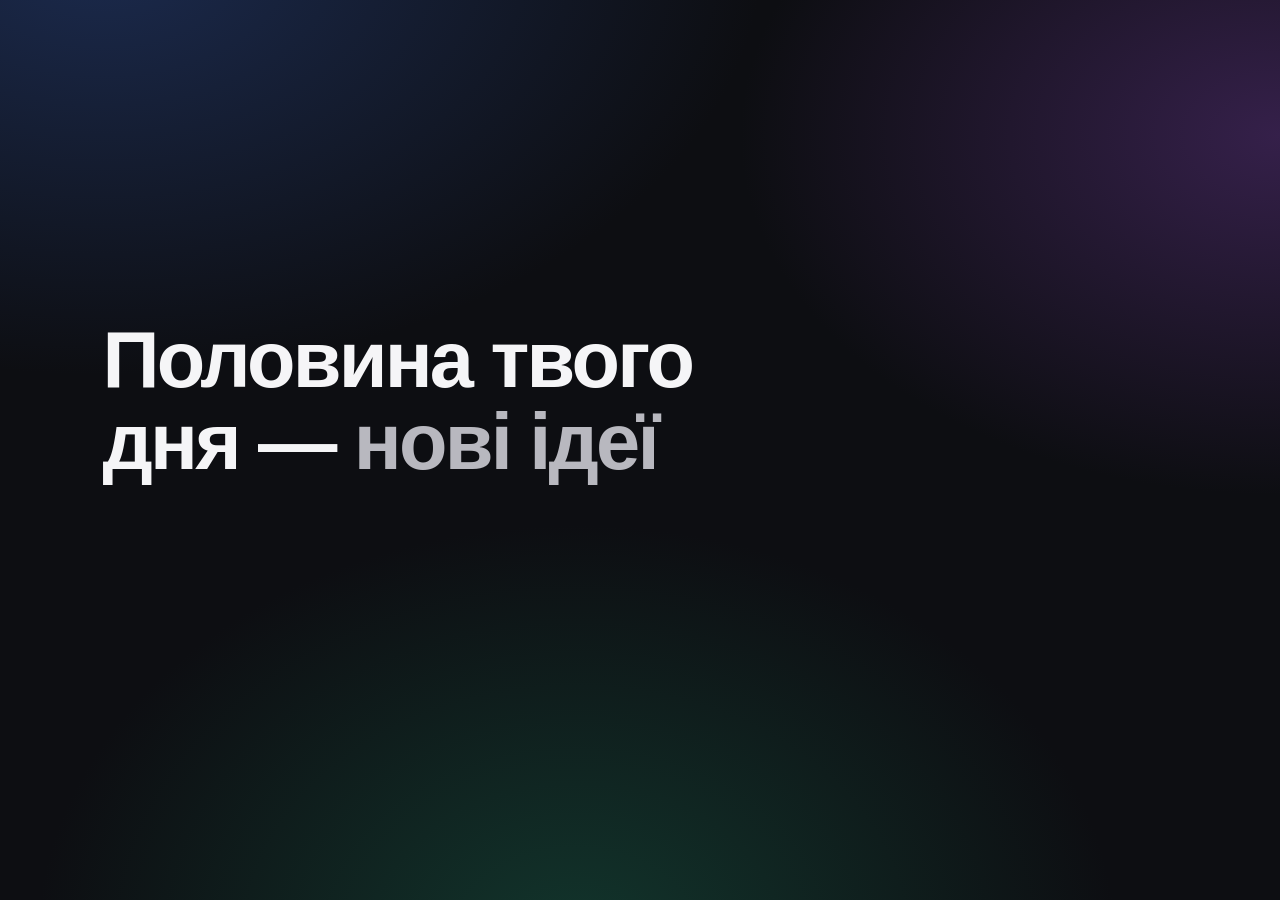
<file: demo/scenes.html>
<!doctype html>
<html lang="uk" translate="no">
<head>
<meta charset="utf-8">
<meta name="google" content="notranslate">
<meta name="viewport" content="width=device-width, initial-scale=1">
<title>SockLock Variants demo scenes</title>
<style>
:root {
  --bg: #0d0e12; --ink: #f5f5f7; --muted: #b8b8bf; --hair: rgba(255,255,255,.1);
  --glass: rgba(40,42,50,.55); --stroke: rgba(255,255,255,.1);
  --accent: #2f8cff; --new: rgba(47,140,255,.32); --warn: #ff6b5e; --warn-bg: rgba(255,107,94,.18);
  --ok: #3ddc97; --gold: #ffc400;
  --sans: -apple-system, BlinkMacSystemFont, "SF Pro Display", "Inter", "Segoe UI", Roboto, sans-serif;
  --mono: ui-monospace, "SF Mono", Menlo, Consolas, monospace;
}
* { box-sizing: border-box; }
html, body { margin: 0; height: 100%; overflow: hidden; }
body {
  font-family: var(--sans); color: var(--ink); -webkit-font-smoothing: antialiased;
  background:
    radial-gradient(1100px 700px at 8% -5%, #1b2a4d, transparent 60%),
    radial-gradient(900px 600px at 100% 15%, #35204a, transparent 60%),
    radial-gradient(900px 700px at 45% 105%, #12352c, transparent 60%),
    var(--bg);
}
.scene { position: absolute; inset: 0; display: none; padding: 7vh 8vw; }
.scene.on { display: flex; }
.glass { background: var(--glass); border: 1px solid var(--stroke); border-radius: 22px;
  backdrop-filter: blur(24px) saturate(160%); box-shadow: 0 24px 60px rgba(0,0,0,.35); }
.fade { opacity: 0; transform: translateY(14px); transition: opacity .7s ease, transform .7s ease; }
.fade.in { opacity: 1; transform: none; }
.muted { color: var(--muted); }

/* 1 + 4 + 13: type-led */
.center { flex-direction: column; justify-content: center; align-items: flex-start; }
.big { font-size: clamp(44px, 6.2vw, 96px); line-height: 1.04; font-weight: 700; letter-spacing: -.035em; margin: 0; max-width: 15ch; }
.big .strike { position: relative; color: var(--muted); }
.big .strike::after { content: ""; position: absolute; left: 0; top: 54%; height: .08em; width: 0; background: var(--warn); transition: width .9s ease; }
.big .strike.on::after { width: 100%; }
.sub { font-size: clamp(20px, 2vw, 30px); color: var(--muted); margin: 28px 0 0; max-width: 40ch; line-height: 1.35; }

/* 2: designer's day */
.day { flex-direction: column; gap: 4vh; justify-content: center; }
.day h2 { font-size: 40px; margin: 0; letter-spacing: -.02em; }
.timeline { padding: 28px 32px; }
.hours { display: grid; grid-template-columns: repeat(10, 1fr); color: var(--muted); font: 15px var(--mono); margin-bottom: 12px; }
.track { position: relative; height: 64px; border-radius: 14px; background: rgba(255,255,255,.06); overflow: hidden; }
.fill { position: absolute; left: 0; top: 0; bottom: 0; width: 0; background: linear-gradient(90deg, #ff6b5e, #ff9f6b);
  display: flex; align-items: center; padding-left: 20px; font-weight: 650; font-size: 20px; white-space: nowrap; color: #2a0d08; }
.flabel { position: absolute; left: 20px; top: 0; bottom: 0; display: flex; align-items: center; font-weight: 650; font-size: 20px; color: #fff; text-shadow: 0 1px 6px rgba(0,0,0,.45); }
.rest { position: absolute; left: 50%; right: 0; top: 0; bottom: 0; display: flex; align-items: center; padding-left: 20px;
  color: var(--muted); font-size: 18px; border-left: 2px dashed var(--hair); opacity: 0; transition: opacity .6s; }
.clock { font: 700 64px var(--sans); font-variant-numeric: tabular-nums; letter-spacing: -.02em; }
.work { display: grid; grid-template-columns: 1.4fr 1fr; gap: 28px; }
.script { padding: 26px 30px; font: 19px/1.7 var(--mono); }
.script .seg { color: var(--muted); }
.script .hook { background: var(--warn-bg); border-radius: 6px; padding: 1px 6px; }
.caret { display: inline-block; width: 2px; height: 1.1em; background: var(--ink); vertical-align: -3px; animation: blink 1s steps(1) infinite; }
@keyframes blink { 50% { opacity: 0; } }
.counter { padding: 26px 30px; display: flex; flex-direction: column; gap: 14px; justify-content: center; }
.counter .n { font: 700 72px var(--sans); font-variant-numeric: tabular-nums; }
.counter .l { font-size: 20px; color: var(--muted); }
.checks { display: flex; gap: 10px; flex-wrap: wrap; }
.chip { font-size: 15px; padding: 6px 12px; border-radius: 999px; background: rgba(255,255,255,.08); }

/* 3: capacity */
.cap { flex-direction: column; justify-content: center; gap: 5vh; }
.mods { display: flex; align-items: baseline; gap: 36px; }
.mods .n { font: 800 128px/1 var(--sans); font-variant-numeric: tabular-nums; letter-spacing: -.04em; }
.mods .need { color: var(--warn); }
.mods .l { font-size: 22px; color: var(--muted); display: block; margin-top: 8px; }
.arrow { font-size: 64px; color: var(--muted); }
.bars { padding: 28px 32px; display: grid; gap: 18px; }
.bar { display: grid; grid-template-columns: 250px 1fr 140px; align-items: center; gap: 20px; font-size: 19px; }
.bar .t { position: relative; height: 34px; border-radius: 10px; background: rgba(255,255,255,.05); }
.bar .v { position: absolute; left: 0; top: 0; bottom: 0; width: 0; border-radius: 10px; transition: width 1.4s cubic-bezier(.2,.7,.2,1); background: var(--accent); }
.bar .v.over { background: linear-gradient(90deg, var(--accent) 0 var(--norm), var(--warn) var(--norm)); }
.bar .num { font: 650 22px var(--sans); font-variant-numeric: tabular-nums; text-align: right; }
.norm { position: absolute; top: -10px; bottom: -10px; width: 2px; background: var(--ink); left: 50.9%; }
.norm::after { content: "норма 1008 год"; position: absolute; top: -26px; left: -60px; width: 140px; text-align: center; font-size: 14px; color: var(--muted); }
.legend { display: flex; align-items: center; gap: 10px; color: var(--muted); font-size: 16px; padding-left: 270px; }
.sw { width: 14px; height: 14px; border-radius: 4px; display: inline-block; margin-left: 14px; }
.verdict { font-size: 34px; font-weight: 650; letter-spacing: -.02em; }
.verdict b { color: var(--warn); }

/* 4: product */
.brand { display: flex; align-items: center; gap: 22px; margin-bottom: 26px; }
.logo { width: 84px; height: 84px; border-radius: 22px; background: linear-gradient(140deg, #2f8cff, #7b5cff);
  display: grid; place-items: center; box-shadow: 0 18px 40px rgba(47,140,255,.35); }
.logo svg { width: 48px; height: 48px; }

/* 12: impact */
.impact { flex-direction: column; justify-content: center; gap: 4vh; }
.rows { display: grid; gap: 14px; }
.ba { display: grid; grid-template-columns: 380px 170px 60px 170px; align-items: baseline; gap: 18px; padding: 18px 28px; font-size: 22px; }
.ba .was { font: 600 34px var(--sans); font-variant-numeric: tabular-nums; color: var(--muted); text-decoration: line-through; text-decoration-color: var(--warn); }
.ba .now { font: 750 42px var(--sans); font-variant-numeric: tabular-nums; color: var(--ok); }
.ba .ar { color: var(--muted); font-size: 30px; }
.egp { display: flex; align-items: baseline; gap: 26px; }
.egp .n { font: 800 110px/1 var(--sans); letter-spacing: -.045em; color: var(--ok); }
.egp .l { font-size: 26px; color: var(--muted); max-width: 32ch; }
.facts { display: flex; gap: 14px; flex-wrap: wrap; }
.facts .chip { font-size: 19px; padding: 10px 18px; }
</style>
</head>
<body>

<!-- 1 -->
<section class="scene center" data-s="1">
  <h1 class="big fade" id="s1a">Половина твого дня — <span class="strike" id="s1s">нові ідеї</span></h1>
  <p class="sub fade" id="s1b">Насправді — переписування одного й того ж скрипту переможця.</p>
</section>

<!-- 2 -->
<section class="scene day" data-s="2">
  <h2 class="fade" id="s2h">Робочий день motion-дизайнера</h2>
  <div class="glass timeline fade" id="s2t">
    <div class="hours"><span>09</span><span>10</span><span>11</span><span>12</span><span>13</span><span>14</span><span>15</span><span>16</span><span>17</span><span>18</span></div>
    <div class="track">
      <div class="fill" id="s2f"></div>
      <div class="flabel">Переписую хуки, перші фрази, текст на екрані</div>
      <div class="rest" id="s2r">Монтаж — коли залишиться час</div>
    </div>
  </div>
  <div class="work fade" id="s2w">
    <div class="glass script">
      <div><span class="seg">HOOK 0–2.5s</span> VO: "<span class="hook" id="s2hook"></span><span class="caret"></span>"</div>
      <div><span class="seg">PROBLEM 2.5–7s</span> VO: "Every wash, one goes missing"</div>
      <div><span class="seg">PRODUCT 7–15s</span> VO: "Tiny magnets click pairs together"</div>
      <div><span class="seg">CTA 15–20s</span> VO: "5 pairs for $29"</div>
    </div>
    <div class="glass counter">
      <div class="n" id="s2n">1 / 20</div>
      <div class="l">варіант хука для однієї модифікації</div>
      <div class="checks">
        <span class="chip" id="s2c1">влазить у 2,5 с?</span>
        <span class="chip" id="s2c2">не повтор?</span>
        <span class="chip" id="s2c3">без зайвих обіцянок?</span>
      </div>
      <div class="clock" id="s2clock">09:00</div>
    </div>
  </div>
</section>

<!-- 3 -->
<section class="scene cap" data-s="3">
  <div class="mods fade" id="s3m">
    <div><span class="n" id="s3now">0</span><span class="l">модифікацій на місяць зараз</span></div>
    <div class="arrow">→</div>
    <div><span class="n need" id="s3need">0</span><span class="l">потрібно для $800k spend</span></div>
  </div>
  <div class="glass bars fade" id="s3b">
    <div class="bar"><span>Години команди, норма</span><div class="t"><div class="v" data-w="50.9"></div></div><span class="num">1008</span></div>
    <div class="bar"><span>Зараз, 240 модифікацій</span><div class="t"><div class="v over" style="--norm:84.0%" data-w="60.6"></div></div><span class="num">1200</span></div>
    <div class="bar"><span>Ціль, 500 вручну</span><div class="t"><div class="v over" style="--norm:51.0%" data-w="100"></div></div><span class="num">1980</span></div>
    <div class="legend"><span class="sw" style="background:var(--accent)"></span>у межах норми <span class="sw" style="background:var(--warn)"></span>понад норму</div>
  </div>
  <div class="verdict fade" id="s3v">Вже +19% овертайму. Вручну — це <b>ще 4–6 дизайнерів</b>.</div>
</section>

<!-- 4 -->
<section class="scene center" data-s="4">
  <div class="brand fade" id="s4a">
    <div class="logo"><svg viewBox="0 0 48 48" fill="none" stroke="#fff" stroke-width="3.2" stroke-linecap="round" stroke-linejoin="round">
      <path d="M10 14h20M10 24h28M10 34h14"/><path d="M33 31l4 4 7-9"/></svg></div>
    <div style="font-size:30px;font-weight:650;letter-spacing:-.02em">SockLock Variants</div>
  </div>
  <h1 class="big fade" id="s4b">Встав переможця. Отримай 20 варіантів.</h1>
  <p class="sub fade" id="s4c">Хуки, перші фрази й текст на екрані — під таймінг відео, вже перевірені.</p>
</section>

<!-- 12 -->
<section class="scene impact" data-s="12">
  <div class="rows">
    <div class="glass ba fade"><span>Текст однієї модифікації</span><span class="was">90 хв</span><span class="ar">→</span><span class="now">10 хв</span></div>
    <div class="glass ba fade"><span>Вся модифікація</span><span class="was">3 год</span><span class="ar">→</span><span class="now">1,7 год</span></div>
    <div class="glass ba fade"><span>Модифікацій на місяць</span><span class="was">240</span><span class="ar">→</span><span class="now">430</span></div>
  </div>
  <div class="egp fade" id="s12e"><span class="n" id="s12n">+$0k</span><span class="l">EGP на місяць тими самими 6 дизайнерами</span></div>
  <div class="facts fade" id="s12f">
    <span class="chip">до $100 на місяць за токени</span>
    <span class="chip">якість 4,0 з 5 на 180 варіантах</span>
    <span class="chip">0 ризикових обіцянок</span>
  </div>
</section>

<!-- 13 -->
<section class="scene center" data-s="13">
  <h1 class="big fade" id="s13a">Пілот: 2 тижні, 2 дизайнери.</h1>
  <p class="sub fade" id="s13b">Відкрий SockLock Variants і встав свого переможця.</p>
</section>

<script>
const $ = (id) => document.getElementById(id);
const wait = (ms) => new Promise((r) => setTimeout(r, ms));
const show = (el) => el.classList.add("in");
const s = new URLSearchParams(location.search).get("s") || "1";
document.querySelector(`[data-s="${s}"]`).classList.add("on");

function countTo(el, to, ms, fmt = (v) => String(v)) {
  const t0 = performance.now();
  return new Promise((done) => {
    (function tick(t) {
      const k = Math.min(1, (t - t0) / ms), e = 1 - Math.pow(1 - k, 3);
      el.textContent = fmt(Math.round(to * e));
      k < 1 ? requestAnimationFrame(tick) : done();
    })(t0);
  });
}

async function type(el, text, ms = 55) { for (const ch of text) { el.textContent += ch; await wait(ms); } }
async function erase(el, ms = 22) { while (el.textContent) { el.textContent = el.textContent.slice(0, -1); await wait(ms); } }

const scenes = {
  async 1() {
    await wait(400); show($("s1a"));
    await wait(1900); $("s1s").classList.add("on");
    await wait(1100); show($("s1b"));
  },
  async 2() {
    await wait(300); show($("s2h")); await wait(400); show($("s2t")); await wait(400); show($("s2w"));
    const fill = $("s2f"), clock = $("s2clock"), n = $("s2n"), hook = $("s2hook");
    const hooks = ["Lost another sock?", "Your washer is a sock thief", "Where do socks even go?", "6 years of single socks"];
    const total = 15500, t0 = performance.now();
    (function grow(t) {
      const k = Math.min(1, (t - t0) / total);
      fill.style.width = (k * 50) + "%";
      const mins = Math.round(k * 270), h = 9 + Math.floor(mins / 60), m = mins % 60;
      clock.textContent = `${String(h).padStart(2, "0")}:${String(m).padStart(2, "0")}`;
      if (k < 1) requestAnimationFrame(grow);
    })(t0);
    let i = 0;
    for (const v of [1, 2, 3, 4, 7, 11, 15, 19, 20]) {
      n.textContent = `${v} / 20`;
      if (i < hooks.length) {
        await type(hook, hooks[i]);
        for (const c of ["s2c1", "s2c2", "s2c3"]) { $(c).style.background = "rgba(255,255,255,.18)"; await wait(160); $(c).style.background = ""; }
        await wait(250); await erase(hook);
      } else {
        await type(hook, hooks[i % hooks.length].slice(0, 10), 30); await erase(hook, 12);
      }
      i++;
    }
    await type(hook, "Lost another sock?");
    $("s2r").style.opacity = 1;
  },
  async 3() {
    await wait(300); show($("s3m"));
    await countTo($("s3now"), 240, 1400);
    await wait(300); await countTo($("s3need"), 500, 1400);
    await wait(700); show($("s3b"));
    await wait(500);
    for (const v of document.querySelectorAll(".bar .v")) { v.style.width = v.dataset.w + "%"; await wait(900); }
    await wait(1200); show($("s3v"));
  },
  async 4() {
    await wait(300); show($("s4a")); await wait(900); show($("s4b")); await wait(1400); show($("s4c"));
  },
  async 12() {
    await wait(300);
    for (const r of document.querySelectorAll(".ba")) { show(r); await wait(1500); }
    await wait(500); show($("s12e"));
    await countTo($("s12n"), 67, 1600, (v) => `+$${v}k`);
    await wait(900); show($("s12f"));
  },
  async 13() {
    await wait(300); show($("s13a")); await wait(1200); show($("s13b"));
  },
};
const run = () => scenes[s]().then(() => { document.body.dataset.done = "1"; });
if (new URLSearchParams(location.search).has("manual")) window.__start = run; else run();
</script>
</body>
</html>
</file>
